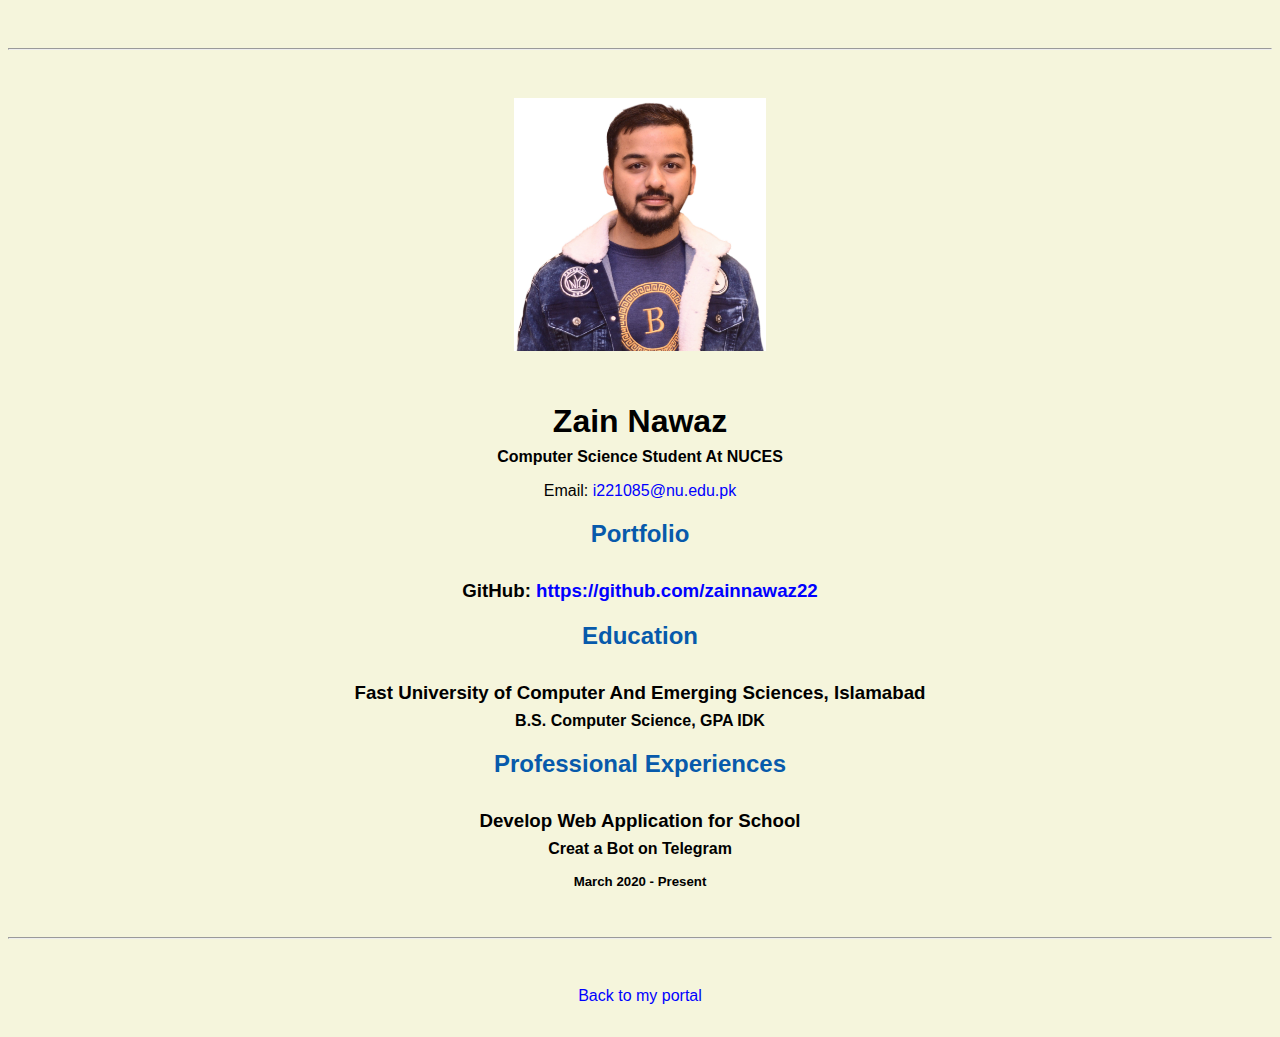
<file: resume.html>
<!doctype html>

<!-- this is a comment for human! -->

<html lang="en">

  <header>
    <title>Zain Nawaz's Resume</title>
    <link rel="stylesheet" href="css/master.css">
    <link rel="FaviconIcon" href="favicon.ico" type="Image/x-icon">
    <link rel="shortcut" href="favicon.ico" type="image/x-icon">
    <meta name="viewport" content="width-device-width, initial-scale=1,shrink-to-fit=no">
    <meta name="Zain Nawaz" content="Zain Nawaz Portal">
    <meta name="robots" content="noindex, no follow">
  </header>

  <body>
    <hr>

    <img src="images/zainnawaz.jpg" alt="Harrison Kong's headshot" width="20%">

    <h1>Zain Nawaz</h1>
    <h4>Computer Science Student At NUCES</h4>

    <p>Email: <a href="mailto:i221085@nu.edu.pk" target="_blank">i221085@nu.edu.pk</a></p>
    <!-- don't post physical address, personal phone number or other personal information on the web! -->

    <h2>Portfolio</h2>
      <h3>GitHub: <a href="https://github.com/zainnawaz22" target="_blank">https://github.com/zainnawaz22</a></h3>

    <h2>Education</h2>

    <h3>Fast University of Computer And Emerging Sciences, Islamabad</h3>
    <h4>B.S. Computer Science, GPA IDK</h4>

    <h2>Professional Experiences</h2>

    <h3>Develop Web Application for School</h3>
    <h4>Creat a Bot on Telegram</h4>
    <h5>March 2020 - Present</h5

  </body>

  <footer>
  <hr>
  <p><a href="index.html">Back to my portal</a><p>
  </footer>

</html>
</file>
<file: css/master.css>
/* Cascading stylesheet for the website */

/* Text inside these asterisks and slashes are comments for human */

  a {
    /* set the text color to blue here */
    color: blue;
    text-decoration: none; /* This means we do not want hyperlinks to be underlined */
  }

  a:hover {
    /* set the text color to red here */
    color: red;
    text-decoration: none; /* This means we do not want hyperlinks to be underlined */
  }

  body {
    /* set the background color here */
    background-color: beige;
    /* set the text color to black here */
    color: black;
    /* set the font here */
    font-family: Arial, Helvetica, sans-serif;
    /* set the text alignment here */
    text-align: center;
   }

  footer {
    margin-top: 2rem;
    margin-bottom: 2rem;
  }

  h1 {
    margin-bottom: 0.5rem;
    margin-top: 3rem;
   }

  h2 {
    /* set the text color of to #075AAB here */
    color: #075AAB;

    /* set both the bottom margin and top margin to 2.5rem here */
    margin-bottom: 2.5;
    margin-top: 2.5;
   }

  h3 {
    margin-bottom: 0;
    margin-top: 2rem;
  }

  h4 {
    margin-bottom: 1rem;
    margin-top: 0.5rem;
  }

  h5 {
    margin-top: 0.5rem;
  }

  hr {
    margin-bottom: 3rem;
    margin-top: 3rem;
  }

  /* this controls how the bullet points in the resume page looks */
  ul {
    display: table;
    margin: 0 auto;
    text-align: left;
  }
</file>
